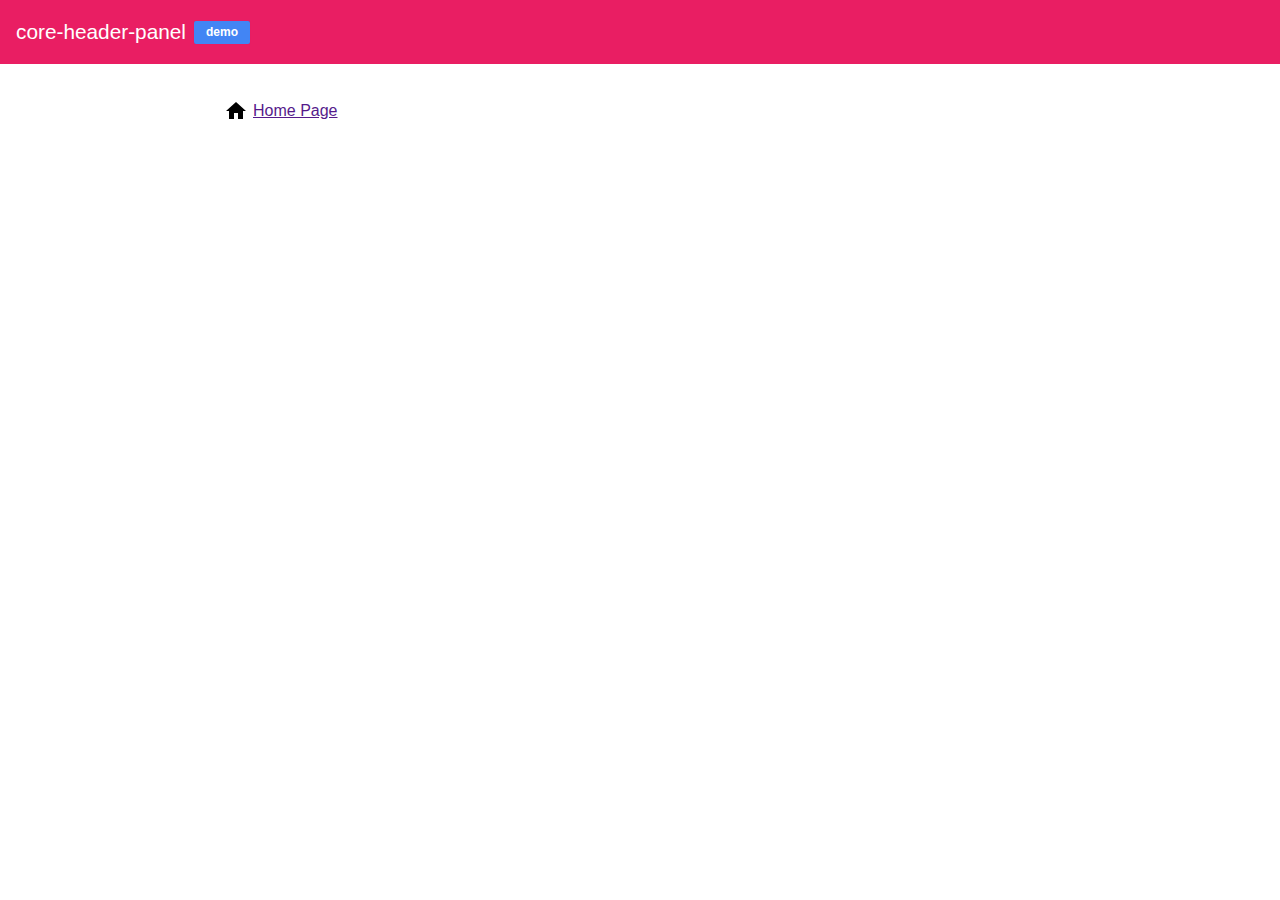
<file: PolymerApp/bower_components/core-header-panel/index.html>
<!doctype html>
<!--
Copyright (c) 2014 The Polymer Project Authors. All rights reserved.
This code may only be used under the BSD style license found at http://polymer.github.io/LICENSE
The complete set of authors may be found at http://polymer.github.io/AUTHORS
The complete set of contributors may be found at http://polymer.github.io/CONTRIBUTORS
Code distributed by Google as part of the polymer project is also
subject to an additional IP rights grant found at http://polymer.github.io/PATENTS
-->
<html>
<head>

  <script src="../webcomponentsjs/webcomponents.js"></script>
  <link rel="import" href="../polymer/polymer.html">
  <link rel="import" href="../core-component-page/core-component-page.html">

</head>
<body unresolved>

  <core-component-page></core-component-page>

</body>
</html>
</file>
